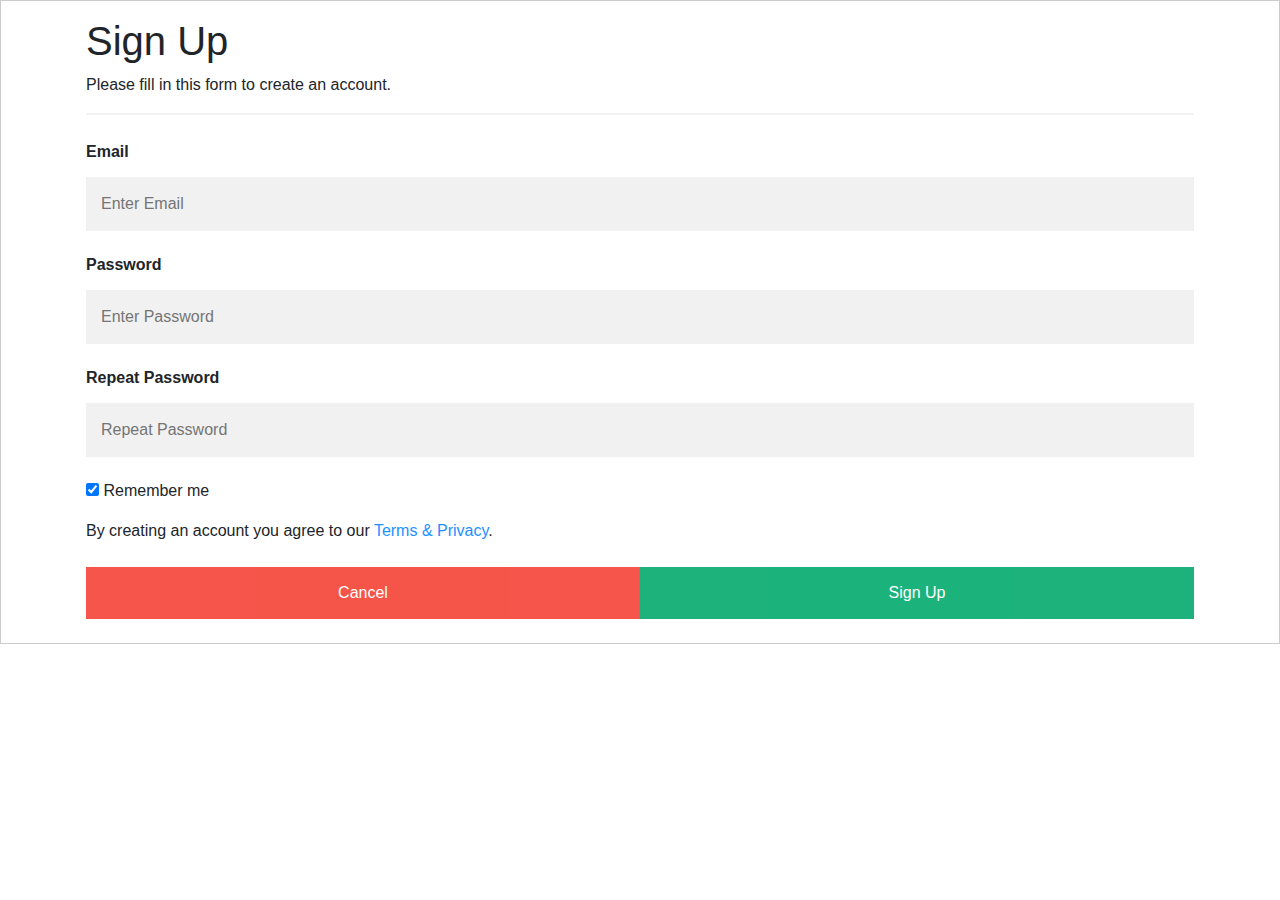
<file: MOTARD/signup.html>
<!DOCTYPE html>

<head>
    <meta charset="UTF-8">

    <!-- CSS Stylesheets -->
    <link rel="stylesheet" href="https://maxcdn.bootstrapcdn.com/bootstrap/4.0.0/css/bootstrap.min.css" integrity="sha384-Gn5384xqQ1aoWXA+058RXPxPg6fy4IWvTNh0E263XmFcJlSAwiGgFAW/dAiS6JXm" crossorigin="anonymous">

    <link rel="stylesheet" href="./signup.css" />

</head>

<body>
    <form action="action_page.php" style="border:1px solid #ccc">
        <div class="container">
            <h1>Sign Up</h1>
            <p>Please fill in this form to create an account.</p>
            <hr>

            <label for="email"><b>Email</b></label>
            <input type="text" placeholder="Enter Email" name="email" required>

            <label for="psw"><b>Password</b></label>
            <input type="password" placeholder="Enter Password" name="psw" required>

            <label for="psw-repeat"><b>Repeat Password</b></label>
            <input type="password" placeholder="Repeat Password" name="psw-repeat" required>

            <label>
      <input type="checkbox" checked="checked" name="remember" style="margin-bottom:15px"> Remember me
    </label>

            <p>By creating an account you agree to our <a href="#" style="color:dodgerblue">Terms & Privacy</a>.</p>

            <div class="clearfix">
                <button type="button" class="cancelbtn">Cancel</button>
                <button type="submit" class="signupbtn">Sign Up</button>
            </div>
        </div>
    </form>

</body>

</html>
</file>
<file: MOTARD/signup.css>
* {
    box-sizing: border-box
}


/* Full-width input fields */

input[type=text],
input[type=password] {
    width: 100%;
    padding: 15px;
    margin: 5px 0 22px 0;
    display: inline-block;
    border: none;
    background: #f1f1f1;
}

input[type=text]:focus,
input[type=password]:focus {
    background-color: #ddd;
    outline: none;
}

hr {
    border: 1px solid #f1f1f1;
    margin-bottom: 25px;
}


/* Set a style for all buttons */

button {
    background-color: #04AA6D;
    color: white;
    padding: 14px 20px;
    margin: 8px 0;
    border: none;
    cursor: pointer;
    width: 100%;
    opacity: 0.9;
}

button:hover {
    opacity: 1;
}


/* Extra styles for the cancel button */

.cancelbtn {
    padding: 14px 20px;
    background-color: #f44336;
}


/* Float cancel and signup buttons and add an equal width */

.cancelbtn,
.signupbtn {
    float: left;
    width: 50%;
}


/* Add padding to container elements */

.container {
    padding: 16px;
}


/* Clear floats */

.clearfix::after {
    content: "";
    clear: both;
    display: table;
}


/* Change styles for cancel button and signup button on extra small screens */

@media screen and (max-width: 300px) {
    .cancelbtn,
    .signupbtn {
        width: 100%;
    }
}
</file>
